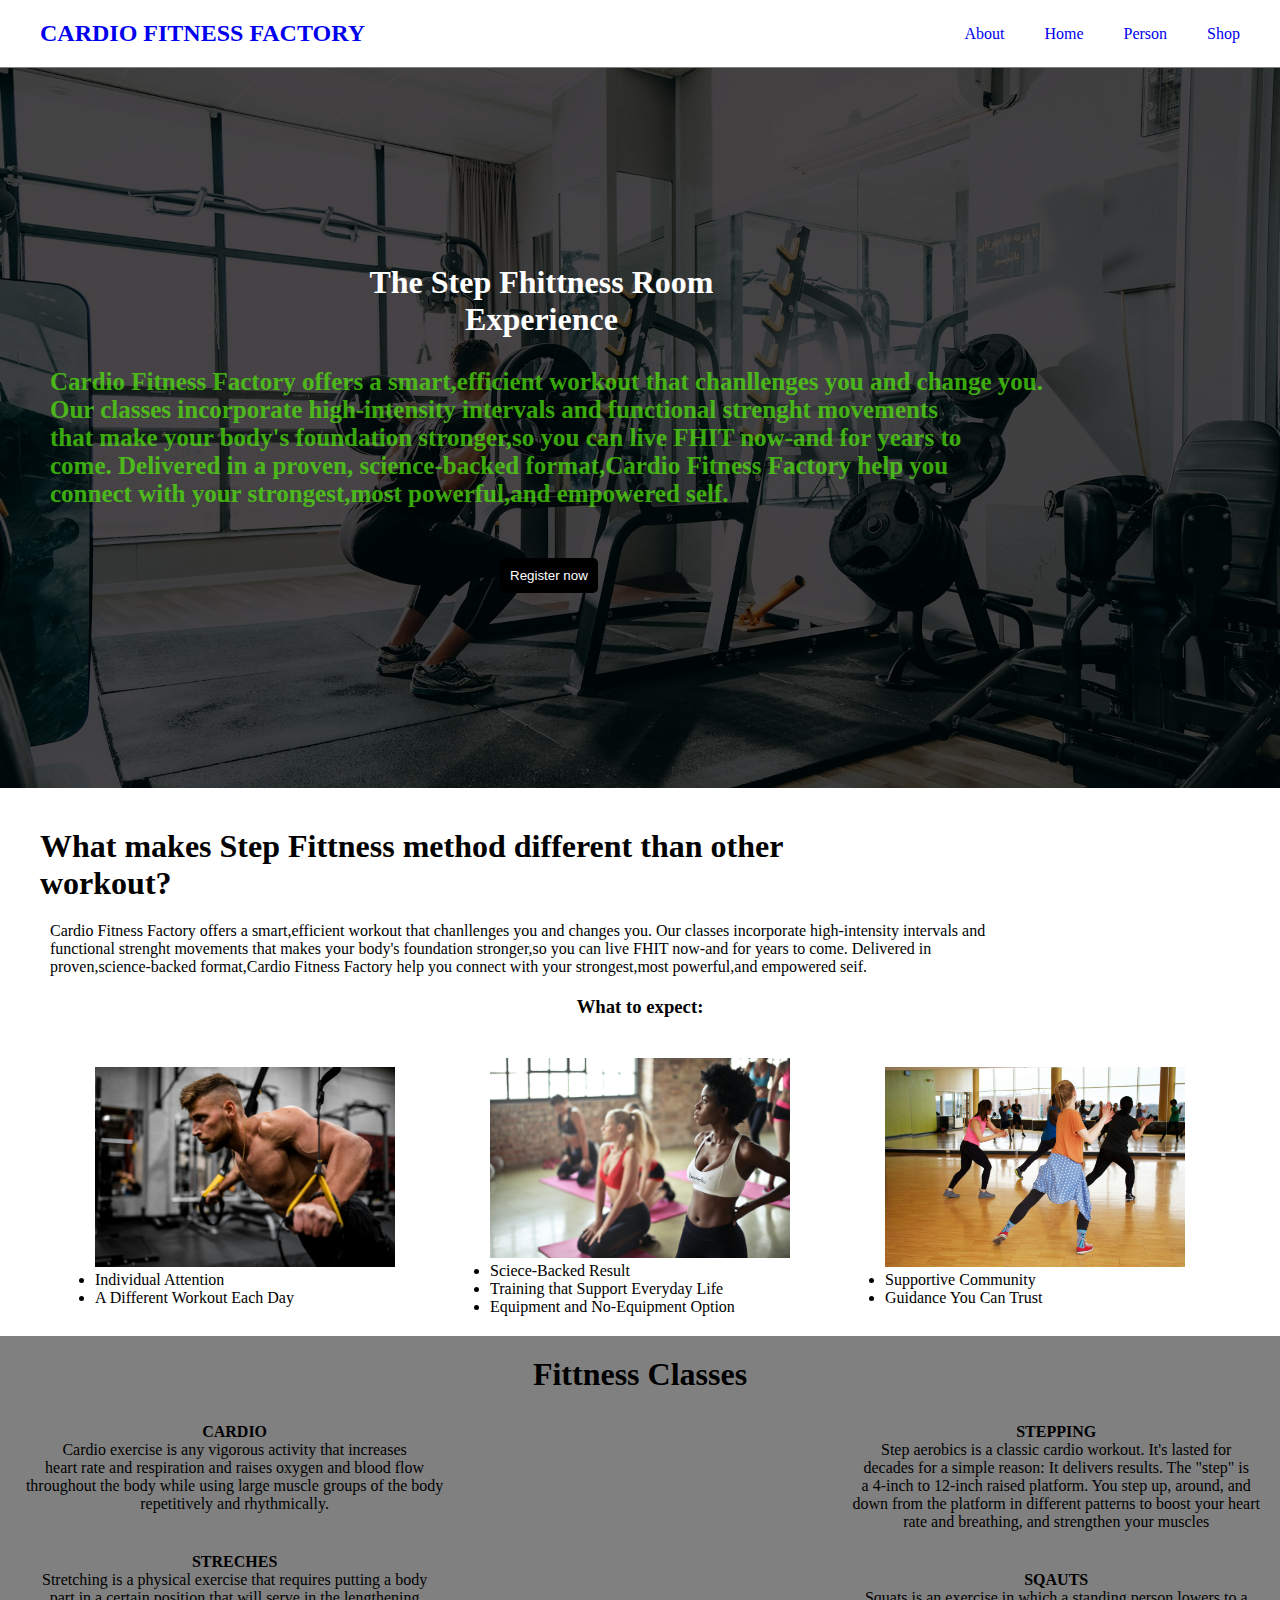
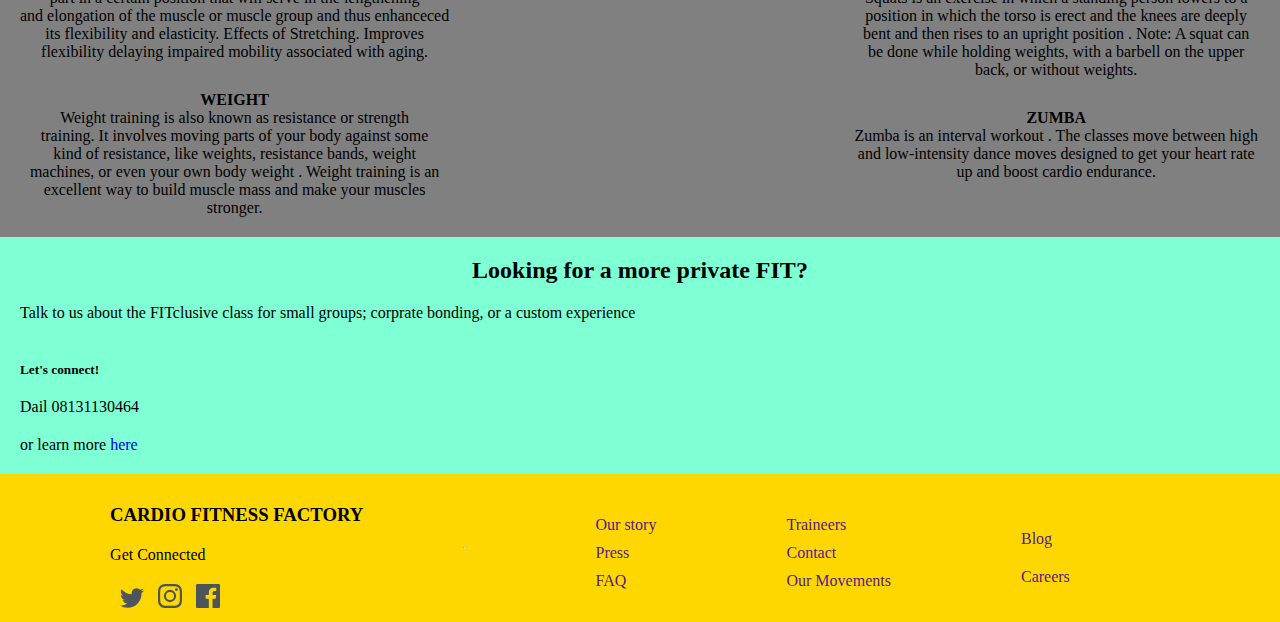
<file: index.html>
<!DOCTYPE html>
<html lang="en">
  <head>
    <meta charset="UTF-8" />
    <meta name="viewport" content="width=device-width, initial-scale=1.0" />
    <title>Exercise</title>
    <link rel="stylesheet" href="style.css" />
    <script src="index.js" defer></script>
  </head>
  <body>
    <div class="container">
      <div class="nav">
        <h2><a href="/">CARDIO FITNESS FACTORY</a></h2>
        <ul class="nav-link" id="nav-mobile">
          <li><a href="about.html">About</a></li>
          <li><a href="home.html">Home</a></li>
          <li><a href="person.html">Person</a></li>
          <li><a href="shop.html">Shop</a></li>
        </ul>

        <div class="menu" id="menu-list">
          <div class="menu-line"></div>
          <div class="menu-line"></div>
          <div class="menu-line"></div>
        </div>
      </div>

      <div class="hero">
        <div class="hero-one">
          <h1>
            The Step Fhittness Room <br />
            Experience
          </h1>
          <p>
            Cardio Fitness Factory offers a smart,efficient workout that
            chanllenges you and change you. <br />Our classes incorporate
            high-intensity intervals and functional strenght movements
            <br />that make your body's foundation stronger,so you can live FHIT
            now-and for years to
            <br />
            come. Delivered in a proven, science-backed format,Cardio Fitness
            Factory help you <br />connect with your strongest,most powerful,and
            empowered self.
          </p>
          <button class="Register">
            <a
              href="https://api.whatsapp.com/send?phone=2348131130464&text="
              target="_blank"
              >Register now</a
            >
          </button>
        </div>
      </div>

      <div class="fhittness">
        <h1>
          What makes Step Fittness method different than other <br />workout?
        </h1>
        <p>
          Cardio Fitness Factory offers a smart,efficient workout that
          chanllenges you and changes you. Our classes incorporate
          high-intensity intervals and
          <br />functional strenght movements that makes your body's foundation
          stronger,so you can live FHIT now-and for years to come. Delivered in
          <br />proven,science-backed format,Cardio Fitness Factory help you
          connect with your strongest,most powerful,and empowered seif.
        </p>

        <h3>What to expect:</h3>
      </div>

      <div class="steps">
        <div class="step-one">
          <img src="/images/anastase-maragos-fG0p4Qh_aWI-unsplash.jpg" alt="" />
          <p><li>Individual Attention</li></p>
          <p><li>A Different Workout Each Day</li></p>
        </div>
        <div class="step-two">
          <img src="/images/bruce-mars-pFyKRmDiWEA-unsplash.jpg" alt="" />
          <p><li>Sciece-Backed Result</li></p>
          <p><li>Training that Support Everyday Life</li></p>
          <p><li>Equipment and No-Equipment Option</li></p>
        </div>
        <div class="step-three">
          <img src="/images/danielle-cerullo-3ckWUnaCxzc-unsplash.jpg" alt="" />
          <p><li>Supportive Community</li></p>
          <p><li>Guidance You Can Trust</li></p>
        </div>
      </div>

      <div class="container-fit">
        <h1 class="main">Fittness Classes</h1>
        <div class="container-one">
          <div class="classes">
            <h4>CARDIO</h4>
            <p>
              Cardio exercise is any vigorous activity that increases
              <br />
              heart rate and respiration and raises oxygen and blood flow <br />
              throughout the body while using large muscle groups of the body
              <br />
              repetitively and rhythmically.
            </p>

            <div class="classes-two">
              <h4>STRECHES</h4>
              <p>
                Stretching is a physical exercise that requires putting a body
                <br />
                part in a certain position that will serve in the lengthening
                <br />
                and elongation of the muscle or muscle group and thus enhanceced
                <br />
                its flexibility and elasticity. Effects of Stretching. Improves
                <br />
                flexibility delaying impaired mobility associated with aging.
              </p>
            </div>

            <div class="classes-three">
              <h4>WEIGHT</h4>
              <p>
                Weight training is also known as resistance or strength <br />
                training. It involves moving parts of your body against some
                <br />
                kind of resistance, like weights, resistance bands, weight
                <br />
                machines, or even your own body weight . Weight training is an
                <br />
                excellent way to build muscle mass and make your muscles <br />
                stronger.
              </p>
            </div>
          </div>

          <div class="container-one-A">
            <div class="classes-four">
              <h4>STEPPING</h4>
              <p>
                Step aerobics is a classic cardio workout. It's lasted for
                <br />
                decades for a simple reason: It delivers results. The "step" is
                <br />
                a 4-inch to 12-inch raised platform. You step up, around, and
                <br />
                down from the platform in different patterns to boost your heart
                <br />
                rate and breathing, and strengthen your muscles
              </p>

              <div class="classes-five">
                <h4>SQAUTS</h4>
                <p>
                  Squats is an exercise in which a standing person lowers to a
                  <br />
                  position in which the torso is erect and the knees are deeply
                  <br />
                  bent and then rises to an upright position . Note: A squat can
                  <br />
                  be done while holding weights, with a barbell on the upper
                  <br />
                  back, or without weights.
                </p>
              </div>

              <div class="classes-six">
                <h4>ZUMBA</h4>
                <p>
                  Zumba is an interval workout . The classes move between high
                  <br />
                  and low-intensity dance moves designed to get your heart rate
                  <br />
                  up and boost cardio endurance.
                </p>
              </div>
            </div>
          </div>
        </div>
      </div>

      <div class="container-three">
        <h2 class="private">Looking for a more private FIT?</h2>
        <p class="clusive">
          Talk to us about the FITclusive class for small groups; corprate
          bonding, or a custom experience
        </p>

        <h5>Let's connect!</h5>
        <p>Dail 08131130464</p>
        <p>or learn more <a href="about.html">here</a></p>
      </div>
    </div>

    <div class="footer">
      <div class="footer-one">
        <h3>CARDIO FITNESS FACTORY</h3>
        <p>Get Connected</p>
        <a href="https://api.twitter.com/send?phone=2348131130464"
          ><img src="/images/icon-twitter.svg" alt=""
        /></a>
        <a href="https://api.instagram.com/send?phone=2348131130464"
          ><img src="/images/icon-instagram.svg" alt=""
        /></a>
        <a href="https://api.facebook.com/send?phone=2348131130464"
          ><img src="/images/icon-facebook.svg" alt=""
        /></a>
      </div>
      <hr />

      <div class="footer-two">
        <ul>
          <li><a href="">Our story</a></li>
          <li><a href="">Press</a></li>
          <li><a href="">FAQ</a></li>
        </ul>
      </div>

      <div class="footer-three">
        <ul>
          <li><a href="">Traineers</a></li>
          <li><a href="">Contact</a></li>
          <li><a href="">Our Movements</a></li>
        </ul>
      </div>

      <div class="footer-four">
        <ul>
          <li><a href="">Blog</a></li>
          <li><a href="">Careers</a></li>
        </ul>
      </div>
      <br />
    </div>

    <!-- <script src="index.js" defer></script> -->
  </body>
</html>
</file>
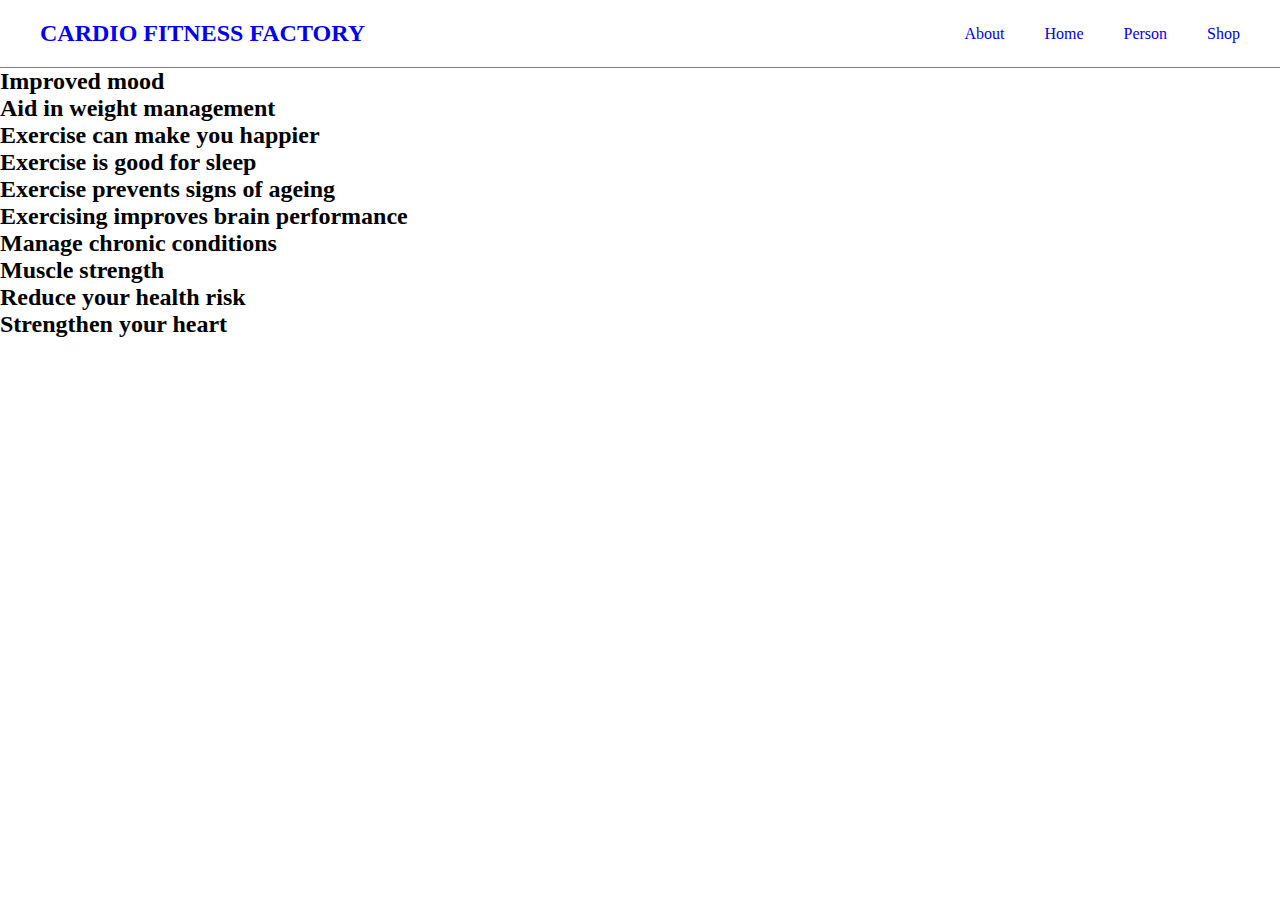
<file: about.html>
<!DOCTYPE html>
<html lang="en">
  <head>
    <meta charset="UTF-8" />
    <meta name="viewport" content="width=device-width, initial-scale=1.0" />
    <title>About</title>
    <link rel="stylesheet" href="style.css" />
  </head>
  <body>
    <div class="nav">
      <h2><a href="/">CARDIO FITNESS FACTORY</a></h2>
      <ul class="nav-link" id="nav-mobile">
        <li><a href="about.html" >About</a></li>
        <li><a href="home.html" >Home</a></li>
        <li><a href="person.html" >Person</a></li>
        <li><a href="shop.html" >Shop</a></li>
    </ul>


      <div class="menu" id="menu-list">
        <div class="menu-line"></div>
        <div class="menu-line"></div>
        <div class="menu-line"></div>
      </div>
    </div>
    <h2>Improved mood</h2>
   <h2> Aid in weight management</h2>
   <h2> Exercise can make you happier</h2>
   <h2> Exercise is good for sleep</h2>
   <h2> Exercise prevents signs of ageing</h2>
   <h2> Exercising improves brain performance</h2>
   <h2> Manage chronic conditions</h2>
   <h2> Muscle strength</h2>
   <h2> Reduce your health risk</h2>
   <h2>Strengthen your heart</h2>

    <script src="index.js" defer></script>
  </body>
</html>
</file>
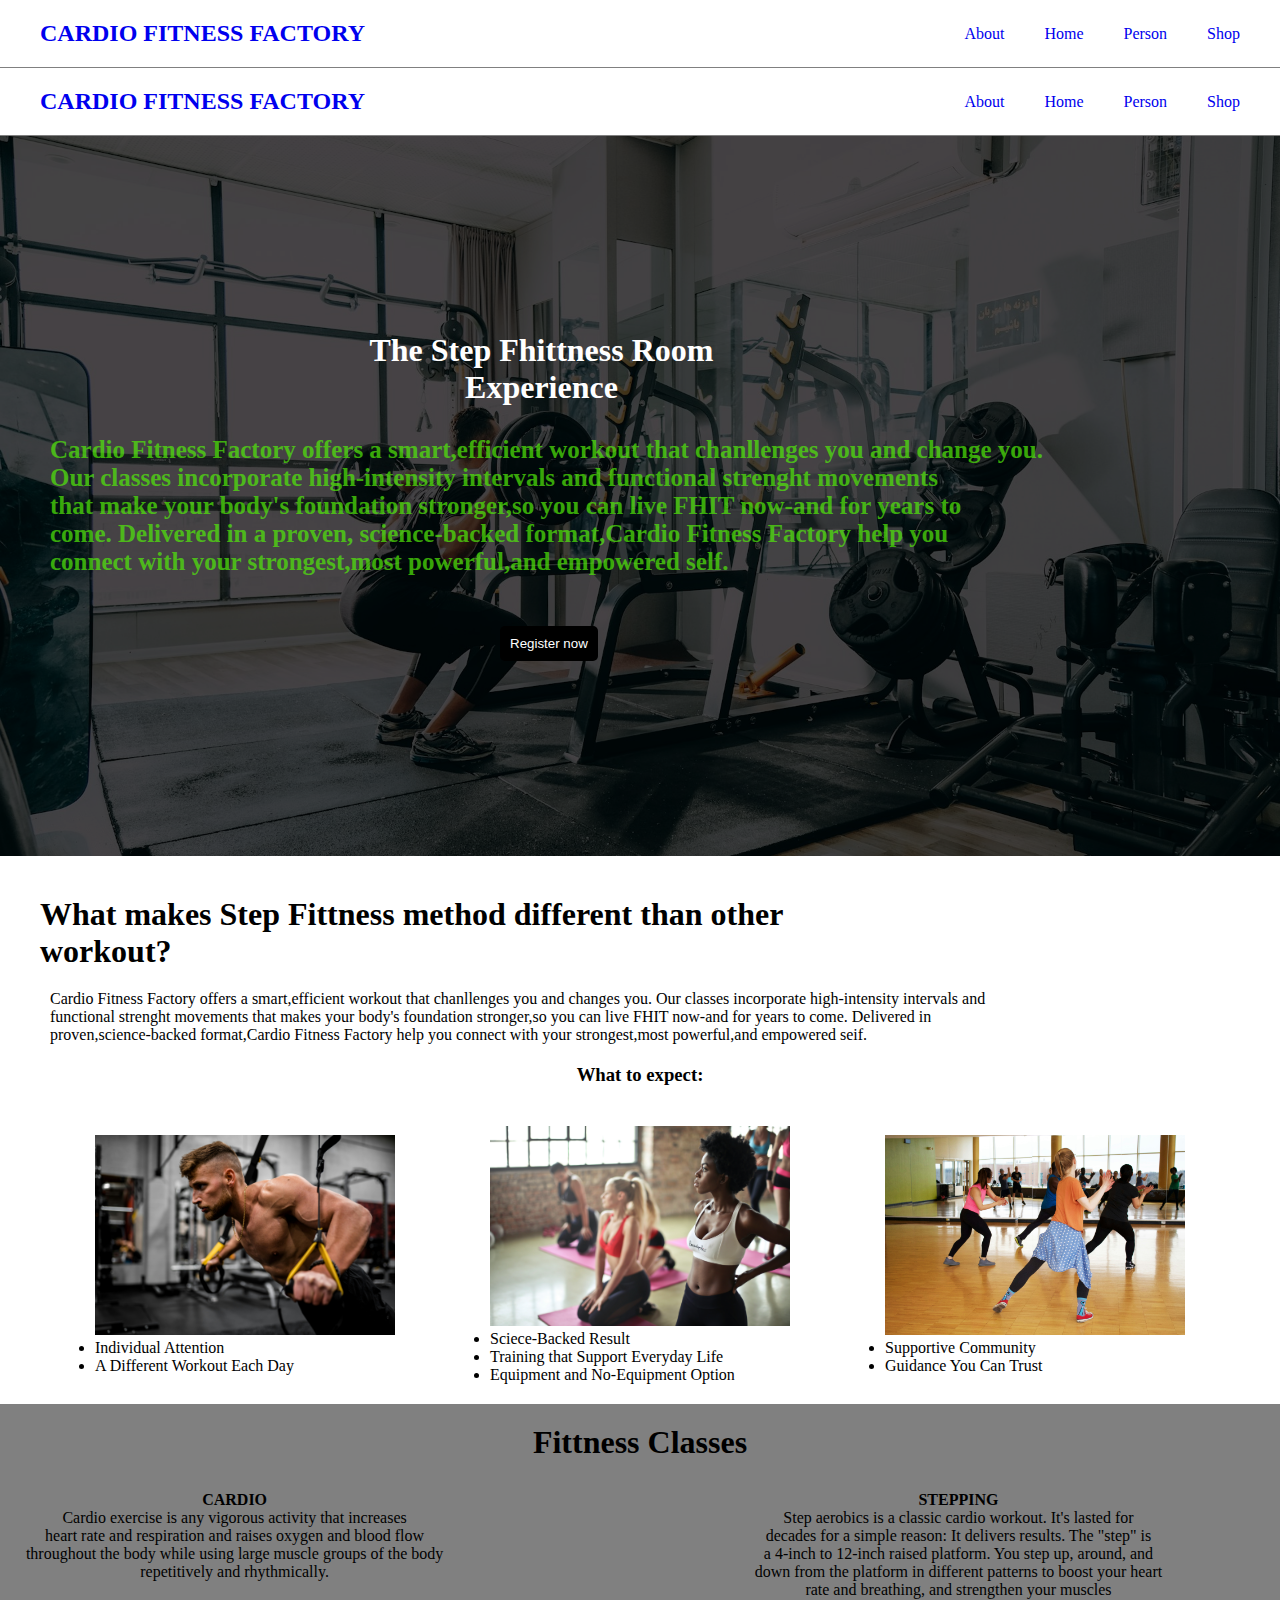
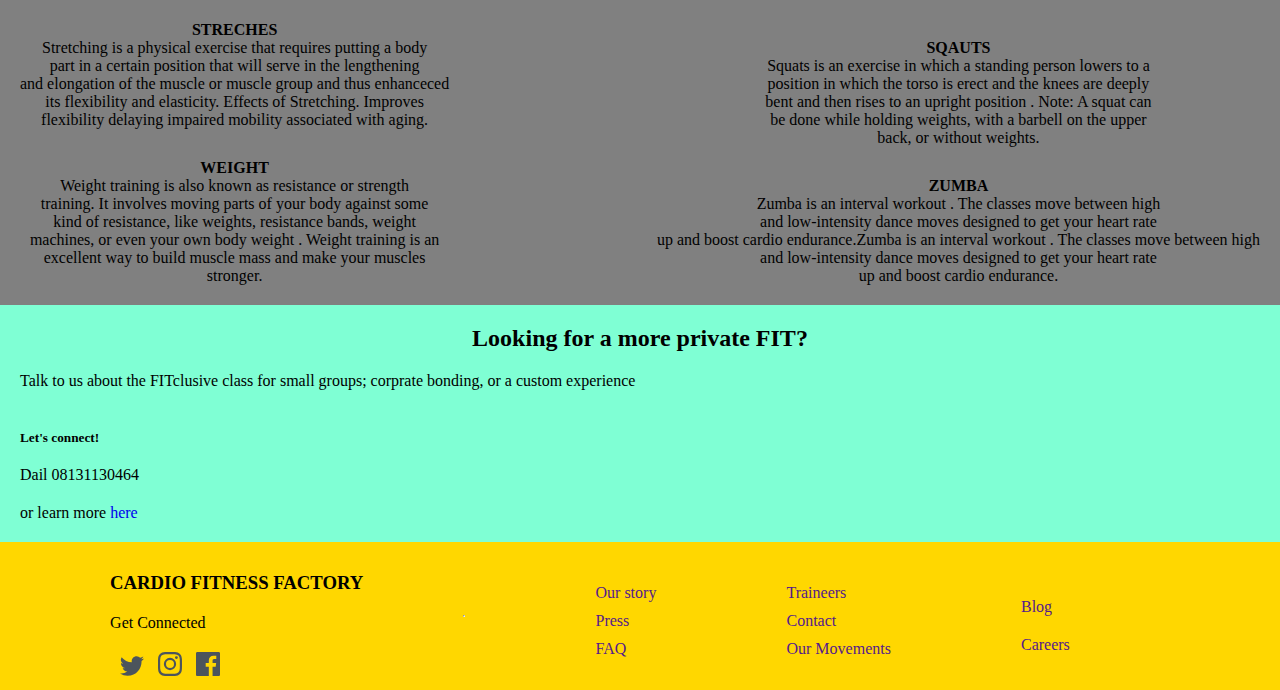
<file: home.html>
<!DOCTYPE html>
<html lang="en">
<head>
    <meta charset="UTF-8">
    <meta name="viewport" content="width=device-width, initial-scale=1.0">
    <title>Home</title>
    <link rel="stylesheet" href="style.css">
</head>
<body>
    <div class="nav">
        <h2><a href="/">CARDIO FITNESS FACTORY</a></h2>
        <ul class="nav-link" id="nav-mobile">
            <li><a href="about.html" >About</a></li>
            <li><a href="home.html" >Home</a></li>
            <li><a href="person.html" >Person</a></li>
            <li><a href="shop.html" >Shop</a></li>
        </ul>



    </div>
    <!DOCTYPE html>
<html lang="en">
  <head>
    <meta charset="UTF-8" />
    <meta name="viewport" content="width=device-width, initial-scale=1.0" />
    <title>Document</title>
    <link rel="stylesheet" href="style.css" />
    <script src="index.js" defer></script>

  </head>
  <body>
    <div class="container">
      <div class="nav">
        <h2><a href="/">CARDIO FITNESS FACTORY</a></h2>
        <ul class="nav-link" id="nav-mobile">
          <li><a href="about.html" >About</a></li>
          <li><a href="home.html" >Home</a></li>
          <li><a href="person.html" >Person</a></li>
          <li><a href="shop.html" >Shop</a></li>
      </ul>


        
        <div class="menu" id="menu-list">
          <div class="menu-line"></div>
          <div class="menu-line"></div>
          <div class="menu-line"></div>
        </div>
      </div>

      <div class="hero">
        <div class="hero-one">
          <h1>
            The Step Fhittness Room <br />
            Experience
          </h1>
          <p>
            Cardio Fitness Factory offers a smart,efficient workout that
            chanllenges you and change you. <br />Our classes incorporate
            high-intensity intervals and functional strenght movements
            <br />that make your body's foundation stronger,so you can live FHIT
            now-and for years to
            <br />
            come. Delivered in a proven, science-backed format,Cardio Fitness
            Factory help you <br />connect with your strongest,most powerful,and
            empowered self.
          </p>
          <button class="Register">
            <a
              href="https://api.whatsapp.com/send?phone=2348131130464&text=">Register now</a>
          </button>
        </div>
      </div>

      <div class="fhittness">
        <h1>
          What makes Step Fittness method different than other <br />workout?
        </h1>
        <p>
          Cardio Fitness Factory offers a smart,efficient workout that chanllenges you
          and changes you. Our classes incorporate high-intensity intervals and
          <br />functional strenght movements that makes your body's foundation
          stronger,so you can live FHIT now-and for years to come. Delivered in
          <br />proven,science-backed format,Cardio Fitness Factory help you
          connect with your strongest,most powerful,and empowered seif.
        </p>

        <h3>What to expect:</h3>
      </div>

      <div class="steps">
        <div class="step-one">
          <img src="/images/anastase-maragos-fG0p4Qh_aWI-unsplash.jpg" alt="" />
          <p><li>Individual Attention</li></p>
          <p><li>A Different Workout Each Day</li></p>
        </div>
        <div class="step-two">
          <img src="/images/bruce-mars-pFyKRmDiWEA-unsplash.jpg" alt="" />
          <p><li>Sciece-Backed Result</li></p>
          <p><li>Training that Support Everyday Life</li></p>
          <p><li>Equipment and No-Equipment Option</li></p>
        </div>
        <div class="step-three">
          <img src="/images/danielle-cerullo-3ckWUnaCxzc-unsplash.jpg" alt="" />
          <p><li>Supportive Community</li></p>
          <p><li>Guidance You Can Trust</li></p>
        </div>
      </div>

      <div class="container-fit">
        <h1 class="main">Fittness Classes</h1>
        <div class="container-one">
          <div class="classes">
            <h4>CARDIO</h4>
            <p>
              Cardio exercise is any vigorous activity that increases <br>
              heart rate and respiration and raises oxygen and blood flow <br>
              throughout the body while using large muscle groups of the body <br>
              repetitively and rhythmically.
            </p>

            <div class="classes-two">
              <h4>STRECHES</h4>
              <p>
                Stretching is a physical exercise that requires putting a body <br>
                part in a certain position that will serve in the lengthening <br>
                and elongation of the muscle or muscle group and thus enhanceced <br>
                its flexibility and elasticity. Effects of Stretching. Improves <br>
                flexibility delaying impaired mobility associated with aging.
              </p>
            </div>

            <div class="classes-three">
              <h4>WEIGHT</h4>
              <p>
                Weight training is also known as resistance or strength <br>
                training. It involves moving parts of your body against some <br>
                kind of resistance, like weights, resistance bands, weight <br>
                machines, or even your own body weight . Weight training is an <br>
                excellent way to build muscle mass and make your muscles <br>
                stronger.
              </p>
            </div>
          </div>

          <div class="container-one-A">
            <div class="classes-four">
              <h4>STEPPING</h4>
              <p>
                Step aerobics is a classic cardio workout. It's lasted for <br>
                decades for a simple reason: It delivers results. The "step" is <br>
                a 4-inch to 12-inch raised platform. You step up, around, and <br>
                down from the platform in different patterns to boost your heart <br>
                rate and breathing, and strengthen your muscles
              </p>

              <div class="classes-five">
                <h4>SQAUTS</h4>
                <p>
                  Squats is an exercise in which a standing person lowers to a <br>
                  position in which the torso is erect and the knees are deeply <br>
                  bent and then rises to an upright position . Note: A squat can <br>
                  be done while holding weights, with a barbell on the upper <br>
                  back, or without weights.
                </p>
              </div>

              <div class="classes-six">
                <h4>ZUMBA</h4>
                <p>
                  Zumba is an interval workout . The classes move between high <br>
                  and low-intensity dance moves designed to get your heart rate <br>
                  up and boost cardio endurance.Zumba is an interval workout . The classes move between high <br>
                  and low-intensity dance moves designed to get your heart rate <br>
                  up and boost cardio endurance.
                </p>
              </div>
            </div>
          </div>
        </div>
      </div>

      <div class="container-three">
        <h2 class="private">Looking for a more private FIT?</h2>
        <p class="clusive">
          Talk to us about the FITclusive class for small groups; corprate
          bonding, or a custom experience
        </p>

        <h5>Let's connect!</h5>
        <p>Dail 08131130464</p>
        <p>or learn more <a href="about.html">here</a></p>
      </div>
    </div>

    <div class="footer">
      <div class="footer-one">
        <h3>CARDIO FITNESS FACTORY</h3>
        <p>Get Connected</p>
        <a href="#"><img src="/images/icon-twitter.svg" alt="" /></a>
        <a href=""><img src="/images/icon-instagram.svg" alt="" /></a>
        <a href=""><img src="/images/icon-facebook.svg" alt="" /></a>
      </div>
      <hr />

      <div class="footer-two">
        <ul>
          <li><a href="">Our story</a></li>
          <li><a href="">Press</a></li>
          <li><a href="">FAQ</a></li>
        </ul>
      </div>

      <div class="footer-three">
        <ul>
          <li><a href="">Traineers</a></li>
          <li><a href="">Contact</a></li>
          <li><a href="">Our Movements</a></li>
        </ul>
      </div>

      <div class="footer-four">
        <ul>
          <li><a href="">Blog</a></li>
          <li><a href="">Careers</a></li>
        </ul>
      </div>
      <br />
    </div>

    <!-- <script src="index.js" defer></script> -->

  </body>
</html>


    <script src="index.js" defer></script>
</body>
</html>
</file>
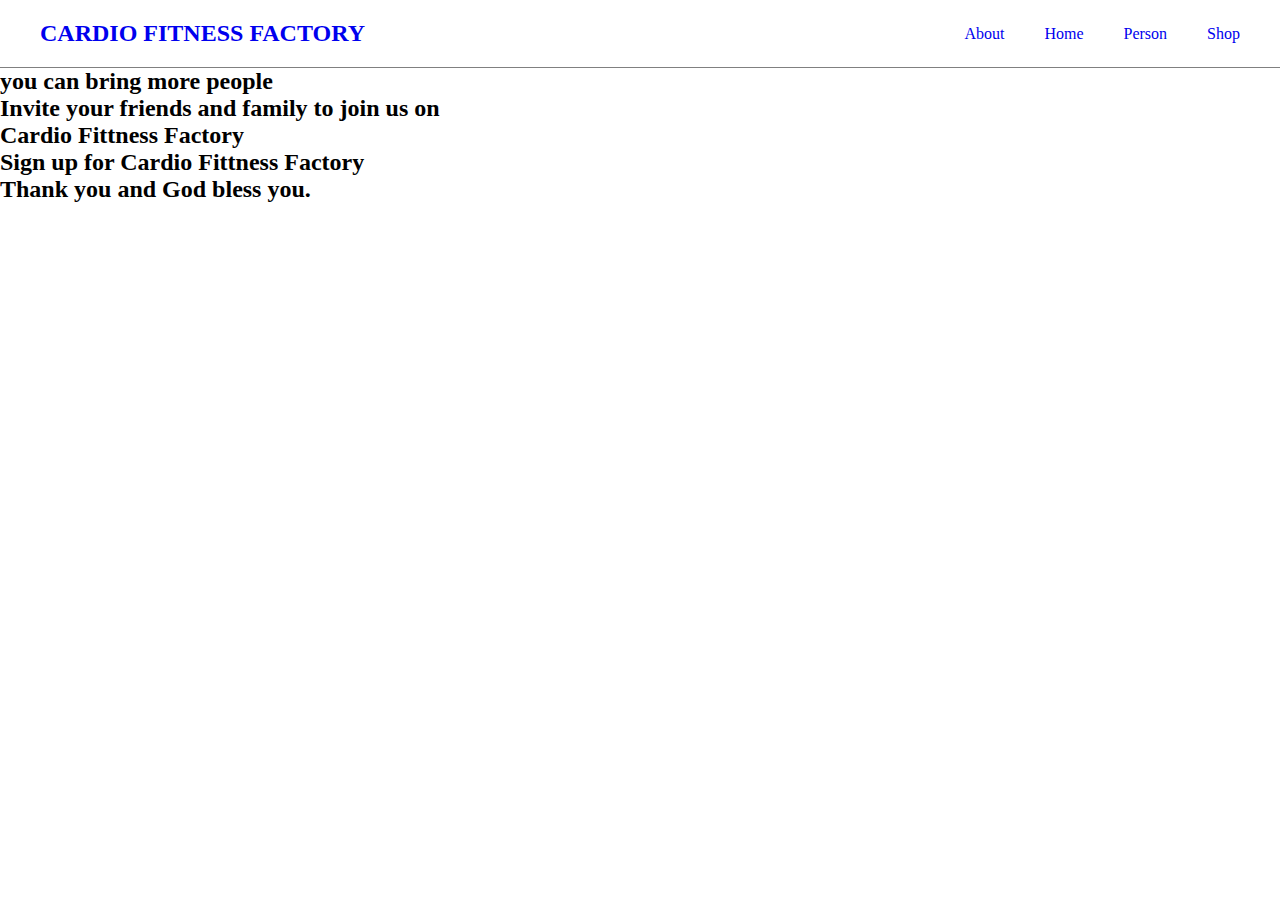
<file: person.html>
<!DOCTYPE html>
<html lang="en">
  <head>
    <meta charset="UTF-8" />
    <meta name="viewport" content="width=device-width, initial-scale=1.0" />
    <title>Person</title>
    <link rel="stylesheet" href="style.css" />
  </head>
  <body>
    <div class="nav">
      <h2><a href="/">CARDIO FITNESS FACTORY</a></h2>
      <ul class="nav-link" id="nav-mobile">
        <li><a href="about.html">About</a></li>
        <li><a href="home.html">Home</a></li>
        <li><a href="person.html">Person</a></li>
        <li><a href="shop.html">Shop</a></li>
      </ul>
    </div>
    <h2>
      you can bring more people <br />
      Invite your friends and family to join us on <br />
      Cardio Fittness Factory
    </h2>
    <h2>
      Sign up for Cardio Fittness Factory <br />
      Thank you and God bless you. <br />
    </h2>

    <script src="index.js" defer></script>
  </body>
</html>
</file>
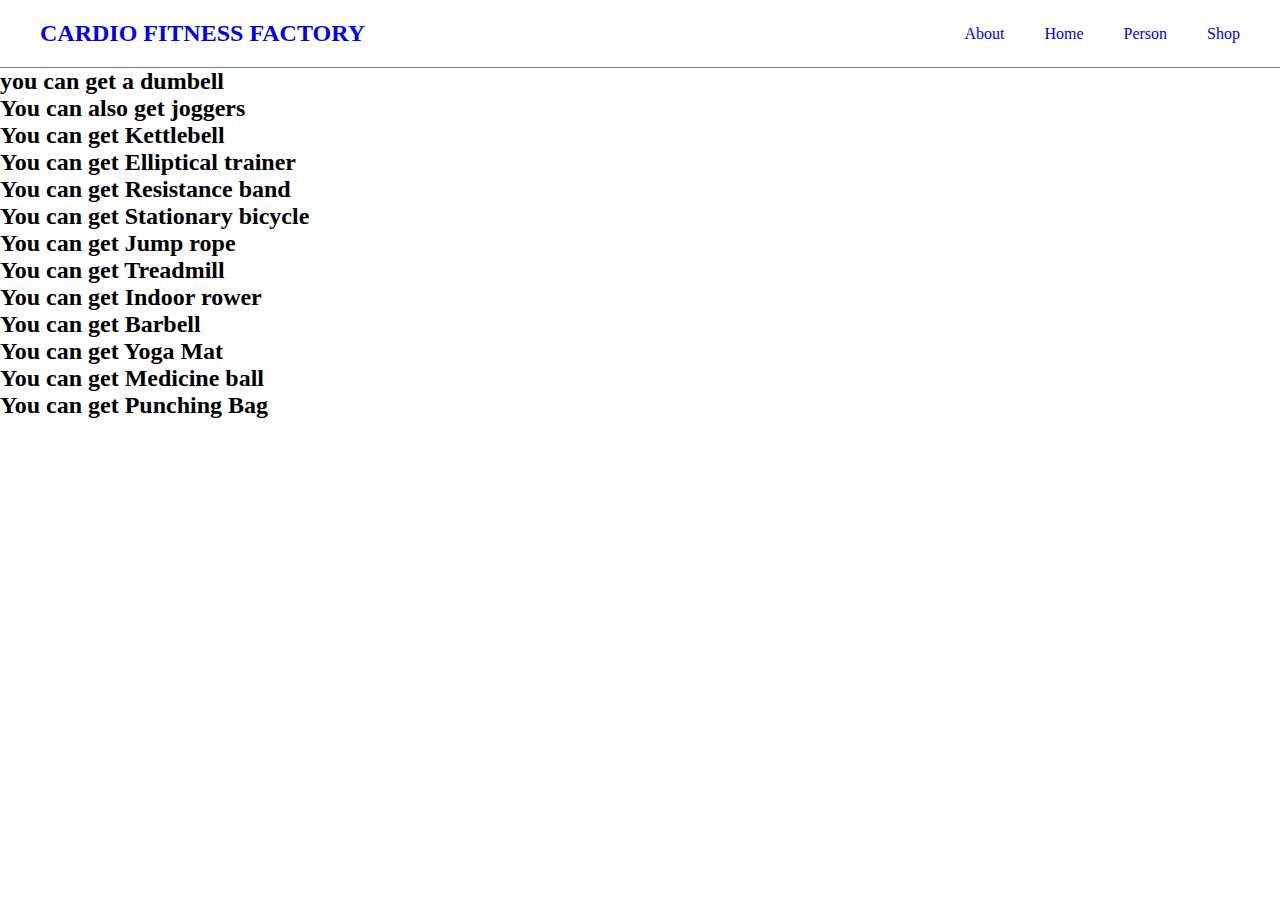
<file: shop.html>
<!DOCTYPE html>
<html lang="en">
<head>
    <meta charset="UTF-8">
    <meta name="viewport" content="width=device-width, initial-scale=1.0">
    <title>Shop</title>
    <link rel="stylesheet" href="style.css">
</head>
<body>
    <div class="nav">
        <h2><a href="/">CARDIO FITNESS FACTORY</a></h2>
        <ul class="nav-link" id="nav-mobile">
            <li><a href="about.html" >About</a></li>
            <li><a href="home.html" >Home</a></li>
            <li><a href="person.html" >Person</a></li>
            <li><a href="shop.html" >Shop</a></li>
        </ul>


        
      <div class="menu" id="menu-list">
        <div class="menu-line"></div>
        <div class="menu-line"></div>
        <div class="menu-line"></div>
      </div>
    </div>
    </div>
    <h2>you can get a dumbell</h2>
    <h2>You can also get joggers</h2>
    <h2>You can get Kettlebell</h2>
    <h2>You can get Elliptical trainer</h2>
    <h2>You can get Resistance band</h2>
    <h2>You can get Stationary bicycle</h2>
    <h2>You can get Jump rope</h2>
    <h2>You can get Treadmill</h2>
    <h2>You can get Indoor rower</h2>
    <h2>You can get Barbell</h2>
    <h2>You can get Yoga Mat</h2>
    <h2>You can get Medicine ball</h2>
    <h2>You can get Punching Bag</h2>

    <script src="index.js" defer></script>
</body>
</html>
</file>
<file: style.css>
* {
  margin: 0;
  padding: 0;
  box-sizing: border-box;
}

.nav {
  display: flex;
  justify-content: space-between;
  align-items: center;
  padding: 20px 40px;
  border-bottom: 1px solid grey;
}

.nav .nav-link {
  display: flex;
  align-items: center;
  gap: 40px;
}

ul li {
  list-style: none;
}

a {
  text-decoration: none;
}

.menu {
  display: none;
}

.menu-line {
  height: 2px;
  width: 20px;
  margin: 5px 0;
  background-color: grey;
}

.hero {
  display: flex;
  align-items: center;
  gap: 150px;
  background-image: url(/images/hero.jpg);
  background-position: center;
  background-size: cover;

  min-height: 80vh;
  /* margin-top: 20px; */
  position: relative;
  z-index: -2;
}

.hero::before {
  position: absolute;
  content: "";
  width: 100%;
  height: 100%;
  top: 0;
  left: 0;
  background-color: rgba(0, 0, 0, 0.7);
  z-index: -1;
}

.hero-img img {
  width: 300px;
}

.hero-one h1 {
  margin-left: 40px;
  color: white;
  text-align: center;
  margin-bottom: 30px;
}

.hero-one p {
  color: rgba(82, 238, 9, 0.703);
  margin-left: 50px;
  font-weight: bold;
  font-size: 25px;
}

.hero-one button {
  background-color: black;
  padding: 10px;
  color: white;
  border-radius: 5px;
  border: none;
  margin-left: 500px;
  margin-top: 50px;
}

.Register a {
  color: white;
}

.fhittness h1 {
  margin-top: 40px;
  margin-left: 40px;
}

.fhittness p {
  margin-top: 20px;
  margin-left: 50px;
}

.fhittness h3 {
  margin-top: 20px;
  text-align: center;
}

.steps {
  display: flex;
  align-items: center;
  justify-content: space-evenly;
}

.steps img {
  width: 300px;
  margin-top: 40px;
}

button {
  cursor: pointer;
}

.container-fit {
  background-color: grey;
  padding: 20px;
  margin-top: 20px;
}

.container-fit h1 {
  text-align: center;
}

.container-one {
  display: flex;
  justify-content: space-between;
  text-align: center;

  /* border: 1px solid green; */

  border-radius: 20px;
}

.container-one .main {
  text-align: center;
  border: 1px solid blue;
}

.classes {
  margin-top: 30px;
}

.classes-two {
  margin-top: 40px;
}

.classes-three {
  margin-top: 30px;
}

.classes-four {
  margin-top: 30px;
}

.classes-five {
  margin-top: 40px;
}

.classes-six {
  margin-top: 30px;
}

.container-three {
  background-color: aquamarine;
  padding: 20px;
}

.private {
  text-align: center;
}

.clusive {
  margin-top: 20px;
}

.container-three h5 {
  margin-top: 40px;
}

.container-three p {
  margin-top: 20px;
}

.footer {
  background-color: gold;
  display: flex;
  align-items: center;
  justify-content: space-evenly;
  padding: 10px;
}

.footer h3 {
  margin-top: 20px;
}

.footer p {
  margin-top: 20px;
}

.footer-one img {
  margin-left: 10px;
  margin-top: 20px;
}

.footer-two {
  margin-left: 30px;
}

.footer-two li {
  margin-top: 10px;
}

.footer-three {
  margin-left: 30px;
}

.footer-three li {
  margin-top: 10px;
}
.footer-four {
  margin-left: 30px;
}

.footer-four li {
  margin-top: 20px;
}

@media all and (max-width: 700px) {
  .nav {
    display: flex;
    flex-direction: column;
    align-items: flex-start;
    padding: 20px;
    position: relative;
  }

  .nav h2 {
    font-size: 15px;
  }

  .nav .nav-link {
    display: none;
    margin-top: 20px;
  }

  .menu {
    display: block;
    position: absolute;
    top: 15px;
    right: 10px;
    cursor: pointer;
  }

  .nav .active {
    display: flex;
  }

  .hero-one h1 {
    margin-left: 5px;
    font-weight: lighter;
    font-size: 20px;
  }

  .hero-one p {
    font-size: 20px;
  }

  .hero-one button {
    margin-left: 100px;
    margin-bottom: 20px;
    padding: 10px;
  }

  .steps {
    display: flex;
    flex-direction: column;
  }

  .container-fit {
    display: flex;
    flex-direction: column;
  }

  .footer-one img {
    width: 20px;
  }
}
</file>
